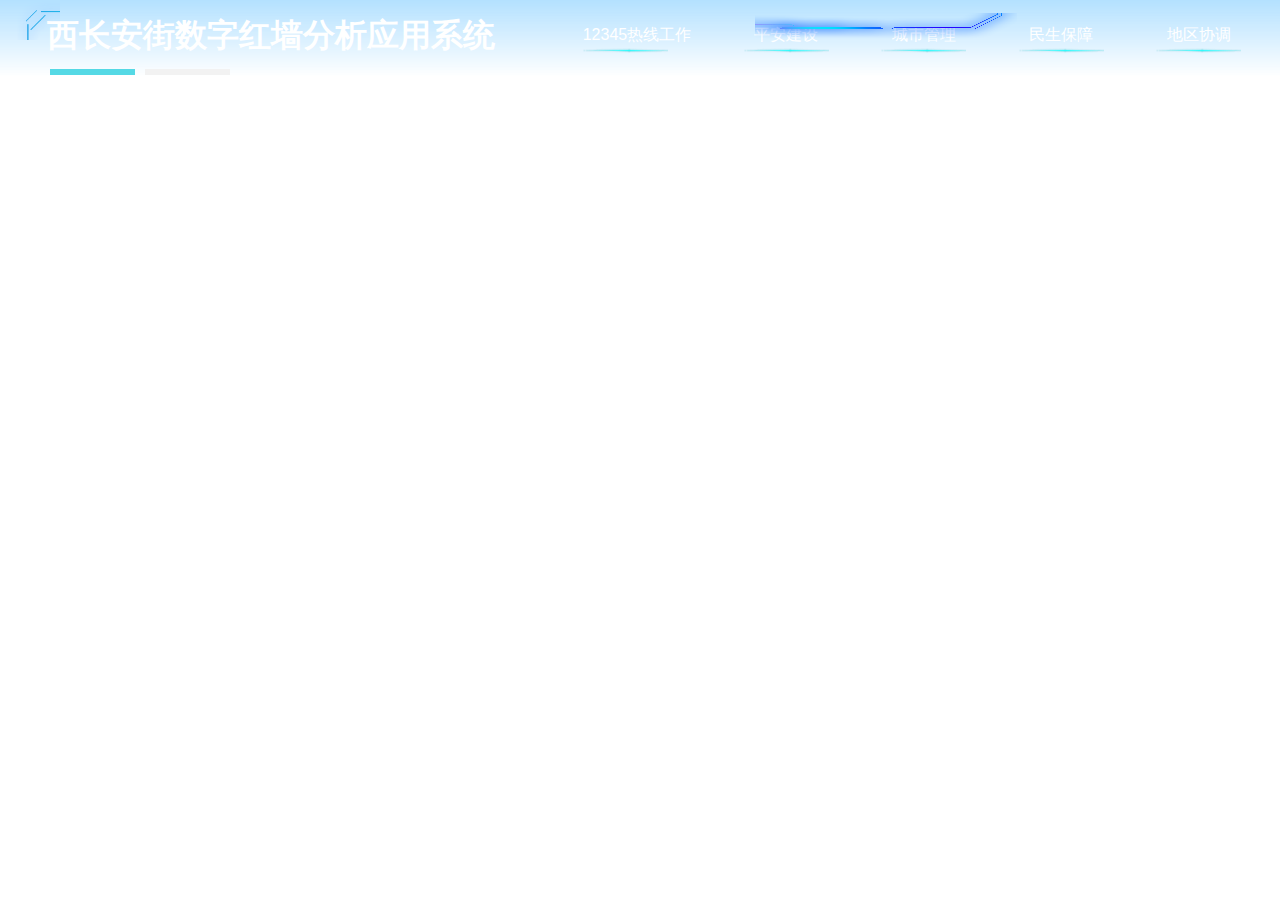
<file: index.html>
<!DOCTYPE HTML>
<html>
	<head>
		<title>Home</title>
		<link href="css/bootstrap.css" rel='stylesheet' type='text/css' />
		<link href="css/style.css" rel='stylesheet' type='text/css' />
		<link href="css/index.css" rel='stylesheet' type='text/css' />
    <script src="js/jquery.min.js"></script>
    
    <script src='https://api.tiles.mapbox.com/mapbox-gl-js/v1.1.0/mapbox-gl.js'></script>
    <link href='https://api.tiles.mapbox.com/mapbox-gl-js/v1.1.0/mapbox-gl.css' rel='stylesheet' />
		
		<meta name="viewport" content="width=device-width, initial-scale=1">
		<script type="application/x-javascript"> addEventListener("load", function() { setTimeout(hideURLbar, 0); }, false); function hideURLbar(){ window.scrollTo(0,1); } </script>
    </script>
    <style>
      body {
      margin: 0;
      padding: 0;
    }
    #map {
      position: absolute;
      top: 0;
      bottom: 0;
      width: 100%;
    }
    </style>
	</head>
<body>
  <div id='map'></div>
	<!---- container ---->
		<!---- header ----->
		<div class="header">
			<div class="container">
				<!--- logo ----->
				<div class="logo">
                    <img class="logo1" src="image/logo1.png">
					<a href="index.html">西长安街数字红墙分析应用系统</a>
					<div class="logo3"><span class="logosp"></span><span class="logoan"></span></div>
					<img class="logo2" src="image/logo2.png">
				</div>
				<!--- logo ----->
				<!--- top-nav ----->
				<div class="top-nav">
					<span class="menu"> </span>
					<ul class="ulnav" id="navid">
						<li class="navli active"><a href="javascript:;">12345热线工作<img src="image/bottom.png"></a></li>
						<li class="navli"><a href="javascript:;">平安建设<img src="image/bottom.png"></a></li>
						<li class="navli"><a href="javascript:;">城市管理<img src="image/bottom.png"></a></li>
						<li class="navli"><a href="javascript:;">民生保障<img src="image/bottom.png"></a></li>
						<li class="navli"><a href="javascript:;">地区协调<img src="image/bottom.png"></a></li>
					</ul>
				</div>
				<div class="clearfix"> </div>

			
			</div>
			</div>
      <script src="js/index.js"></script>
      
      <script>
        mapboxgl.accessToken = 'pk.eyJ1Ijoic2t5MSIsImEiOiJjang0NDlsOG0wMGZrNDNxdzJ5M3Zqb3cwIn0.j7l8P7wr53pSG7OHpbvMUg';
        var map = new mapboxgl.Map({
        container: 'map',
        zoom: 14,
        pitch: 60, 
        center: [116.373797, 39.919731],
       // style: 'mapbox://styles/mapbox/streets-v9'//标准版
       // style: 'mapbox://styles/mapbox/satellite-v9'//影像版
        style: '/data/root.json'
        
        });

        map.on('load', function () {
              map.addLayer({
                  "id": "route",
                  "type": "line",
                  "source": {
                    "type": "geojson",
                    "data": "/data/line.geojson",
                    "maxzoom":11
                  },
                  "layout": {
                      "line-join": "miter",
                      "line-cap": "round"
                  },
                  "paint": {
                      //"line-color": "#fff",
                      "line-color": "hsla(100, 50%, 50%, 1)",
                      "line-width": 8
                  }
              });
              map.loadImage('/image/point.png', function(error, image) {
                          if (error) throw error;
                          map.addImage('cat', image);
                          map.addLayer({
                              "id": "points",
                              "type": "symbol",
                              "source": {
                              "type": "geojson",
                              "data": {
                              "type": "FeatureCollection",
                              "features": [{
                              "type": "Feature",
                              "geometry": {
                              "type": "Point",
                              "coordinates": [116.373797, 39.919731]
                          }
                          }]
                          }
                          },
                          "layout": {
                              "icon-image": "cat",
                              "icon-size": 0.4
                          }
                          });
                          });
                        });
      </script>
	</body>
</html>
</file>
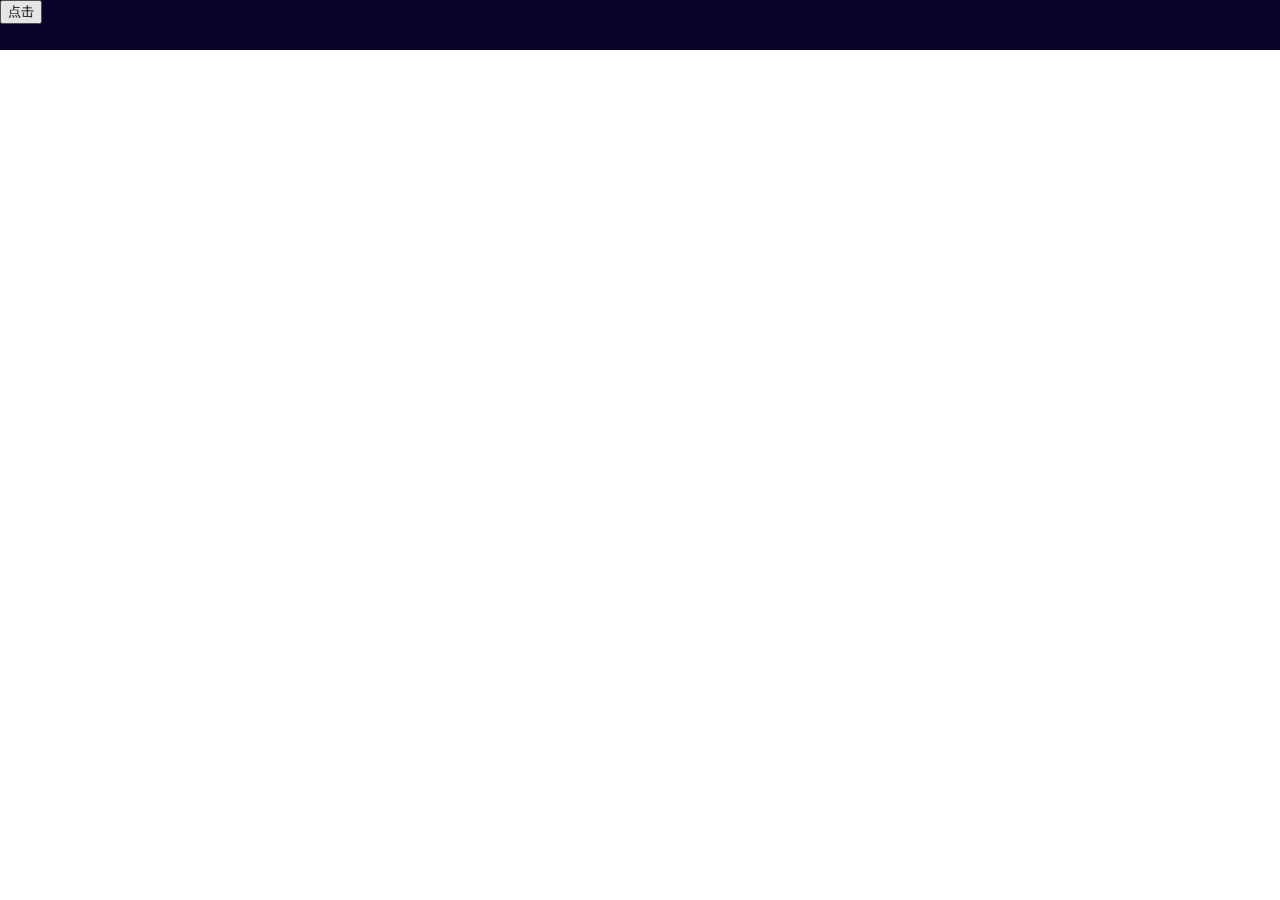
<file: mapbox.html>
<!DOCTYPE html></body>
<html>
<head>
    <title>Mapbox GL JS </title>
    <meta charset='utf-8'>
    <meta name="viewport" content="width=device-width, initial-scale=1.0, user-scalable=no">

    <script src='https://api.tiles.mapbox.com/mapbox-gl-js/v1.1.0/mapbox-gl.js'></script>
    <link href='https://api.tiles.mapbox.com/mapbox-gl-js/v1.1.0/mapbox-gl.css' rel='stylesheet' />

    <style>
        body {
        margin: 0;
        padding: 0;
      }

      #map {
        position: absolute;
        top: 50px;
        bottom: 0;
        width: 100%;
      }

      #top {
        position: absolute;
        top: 0;
        height: 50px;
        width: 100%;
        background-color: rgb(12, 3, 44)  
      }
    </style>
</head>

<body>
        <div id='top'>
            <button>点击</button>
        </div>
        <div id='map'></div>
        <script>
        mapboxgl.accessToken = 'pk.eyJ1Ijoic2t5MSIsImEiOiJjang0NDlsOG0wMGZrNDNxdzJ5M3Zqb3cwIn0.j7l8P7wr53pSG7OHpbvMUg';
        var map = new mapboxgl.Map({
        container: 'map',
        zoom: 14,
        center: [116.397398,39.908305],
       // style: 'mapbox://styles/mapbox/streets-v9'//标准版
       // style: 'mapbox://styles/mapbox/satellite-v9'//影像版
        style: '/data/root.json'
        
        });
        

map.on('load', function () {

  
    map.addLayer({
        "id": "route",
        "type": "line",
        "source": {
        	"type": "geojson",
        	"data": "/data/line.geojson",
        	"maxzoom":11
        },
        "layout": {
            "line-join": "miter",
            "line-cap": "round"
        },
        "paint": {
            //"line-color": "#fff",
            "line-color": "hsla(100, 50%, 50%, 1)",
            "line-width": 8
        }
    });

 
map.loadImage('/image/point.png', function(error, image) {
                if (error) throw error;
                map.addImage('cat', image);
                map.addLayer({
                "id": "points",
                "type": "symbol",
                "source": {
                "type": "geojson",
                "data": {
                "type": "FeatureCollection",
                "features": [{
                "type": "Feature",
                "geometry": {
                "type": "Point",
                "coordinates": [116.373797, 39.919731]
                }
                }]
                }
                },
                "layout": {
                "icon-rotation-alignment":"map",
                "icon-image": "cat",
                "icon-size": 0.4
                }
                });
                });
               


    // map.addLayer({
    //     "id": "route",
    //     "type": "line",
    //     "source": {
    //         "type": "geojson",
    //         "data": {
    //             "type": "Feature",
    //             "properties": {},
    //             "geometry": {
    //                 "type": "LineString",
    //                 "coordinates": [
    //                 [116.38141724279112,39.959521560926255],[116.38053138904753,39.95561528507907],[116.38747833728269,39.95596465014333],[116.38802526600885,39.9392281117129],[116.38991873598287,39.93865553555284],[116.39045609966695,39.92690686676253],[116.3929836903857,39.926724370038926],[116.39321824987191,39.92216352437114],[116.390577689177,39.92206303508393],[116.39057780884501,39.921125073854675],[116.38594147234875,39.921024683005726],[116.38639247491227,39.91151888732591],[116.38581974749104,39.911489138386564],[116.38559406966871,39.90983031163676],[116.38643567229427,39.90981794194045],[116.38601029502459,39.90648026981393],[116.38931899874014,39.906589036610235],[116.38977892281763,39.898303268788574],[116.3914546798841,39.897175906062195],[116.39286083252063,39.87079992466838],[116.34439482296591,39.86734466344273],[116.34286685211785,39.86866425075562],[116.3433014848119,39.872244304945156],[116.3381186019074,39.87230954983404],[116.33775419787649,39.87391513198898],[116.33606980439106,39.87479617912206],[116.32838727860867,39.87381067665213],[116.32023678316239,39.87554723576728],[116.31522844705265,39.87369892613975],[116.3155748323292,39.88029593469725],[116.31652966256321,39.88029611084531],[116.31732815666017,39.88575131745312],[116.31830093446537,39.88575145246712],[116.31806614085124,39.88837677787005],[116.32055742534479,39.888424989670185],[116.3196293492886,39.89006069697909],[116.31968151120348,39.89576433260845],[116.3311481750204,39.89605535921975],[116.3309045617012,39.89737476001742],[116.32920347042366,39.89711800069556],[116.32981943502801,39.90210060542414],[116.32866484193212,39.90392372207498],[116.3291951415311,39.907786542645155],[116.32830082715967,39.91063412402041],[116.32855287764991,39.92149318432938],[116.32691165010414,39.937235678642786],[116.3247595811892,39.937374800980585],[116.32459479755093,39.938664065869965],[116.32296253721663,39.938811198468635],[116.32181689056894,39.94105931281751],[116.3263821623056,39.94280447013883],[116.33184284009293,39.94157612755337],[116.33273693864142,39.94061748321651],[116.33351803797667,39.94171997478866],[116.33498488817722,39.94061728419142],[116.33747719191241,39.94193663736346],[116.34044568194152,39.94227125253153],[116.34418783830053,39.941576694136465],[116.34552397023316,39.942401366691335],[116.34463041352593,39.945552772230585],[116.34522073225267,39.949181615125816],[116.34905783806003,39.95043614181886],[116.35001327155629,39.948057683133776],[116.35018655804114,39.94316159814562],[116.35439757265645,39.94370499300102],[116.3657366837127,39.947209446214615],[116.36415451093158,39.96652260443275],[116.37416772728204,39.96677682389987],[116.37467062143043,39.9713211937094],[116.38784321473292,39.971458900275685],[116.38791263260406,39.96798701358621],[116.38376176381652,39.96700090720778],[116.38403088710638,39.9648088526164],[116.38194727730459,39.96419204994114],[116.38194741654844,39.963102093062304],[116.3827978524305,39.963120592549394],[116.3828150185136,39.961735637602075],[116.3817737149532,39.96170025420798],[116.38141724279112,39.959521560926255]

    //                 ]
    //             }
    //         }
    //     },
    //     "layout": {
    //         "line-join": "round",
    //         "line-cap": "round"
    //     },
    //     "paint": {
    //         "line-color": "#888",
    //         "line-width": 8
    //     }
    // });
});
</script>

</body>
</file>
<file: css/style.css>
html, body{
  	font-family: 'Open Sans', sans-serif;
    font-size: 100%;
  	 background: #FFf;
}
body a{
	transition:0.5s all;
	-webkit-transition:0.5s all;
	-moz-transition:0.5s all;
	-o-transition:0.5s all;
	-ms-transition:0.5s all;
}
body input[type="text"],body input[type="submit"],body textarea{
	-webkit-appearance:none;
}
/*--- container ----*/
.container{
	width:90%;
}
.top-nav span.menu{
	display:none;
}
/*---- header ----*/
.header{
	background: url(../image/top.png) no-repeat 0px 0px;
	background-size: cover;
	/*min-height: 700px;*/
	position:relative;
}
.logo{
	float:left;
	margin-top:0.8em;
}
.logo a{
	font-weight:700;
	text-transform:uppercase;
	color:#FFF;
	font-size:2em;
	text-decoration:none;
}
.logo a span{
	color:#EC005F;
}
.top-nav{
	float:right;
}
.top-nav ul{
	margin:0;
	padding:0;
}
.top-nav ul li{
	list-style:none;
	display:inline-block;
}
.top-nav ul li a{
	color:#FFF;
	font-weight:300;
	text-transform:uppercase;
	padding:1.5em;
	display:block;
	text-decoration:none;
}
.top-nav ul li a:hover,.top-nav ul li.active a{
	/*color:#464646;*/
}
.banner{
	padding:7em 0;
}
.banner h1{
	font-weight: 900;
	text-transform: uppercase;
	color: #FFF;
	font-size: 3em;
	width: 63%;
	margin: 0 auto;
}
.banner h1 span{
	color:#EC005F;
}
.banner p{
	color:#fff;
	font-weight:300;
	font-size:1.2em;
	width:60%;
	margin:1em auto;
}
.banner a.seemore{
	background:#EC005F;
	padding:0.7em 1.8em;
	display:inline-block;
	color:#FFF;
	font-weight:900;
	text-transform:uppercase;
	font-size:1.3em;
	text-decoration:none;
}
.banner a.seemore:hover{
	background:#464646;
}
/*---- banner-grids ----*/
.banner-grids{
	background: #EC005F;
	position: absolute;
	bottom: -4em;
	width: 70%;
	padding: 0.8em;
}
.banner-grid{
	padding:1em 1.5em;
}
.banner-grid span{
	display:block;
}
.banner-grid h3{
	text-transform:uppercase;
	font-weight:900;
	font-size:1.2em;
	margin:0;
	padding:0.8em 0 0.5em;
	display:inline-block;
}
.banner-grid h3 a{
	color:#464646;
	text-decoration:none;
}
.banner-grid p{
	margin:0;
	line-height:1.5em;
	color:#FFF;
	font-size:0.875em;
}
.copyrights{
	text-indent:-9999px;
	height:0;
	line-height:0;
	font-size:0;
	overflow:hidden;
}
/*---- welcome-note ----*/
.welcome-note{
	margin-top:5em;
}
.wel-head h3{
	text-transform:uppercase;
	font-weight:900;
	font-size:2.2em;
	border-bottom:3px solid #EC005F;
	display:inline-block;
	padding:0 0 0.3em 0;
}
.wel-head h3 span{
	color:#EC005F;
}
.wel-head p{
	width:70%;
	margin:0 auto;
	font-size:0.875em;
	line-height:1.5em;
	color:#777;
}
/*---- top-grids ----*/
.top-grids{
	padding: 1.8em 0 0;
}
.top-grid{
	margin:0 0 1.5em 0;
}
.top-grid h4{
	color:#464646;
	font-weight:900;
	font-size:1.5em;
	text-transform:uppercase;
	margin:0 0 0.3em;
}
.top-grid p{
	font-size:0.875em;
	line-height:1.5em;
	margin:0;
	padding:0.2em 0 0 0;
	color:#777;	
}
/*---- mid-grids ----*/
.mid-grids-left h2{
	color:#464646;
	font-size:1.5em;
	margin:0;
	padding:0 0 0.3em 0;
}
.mid-grids-left h2 span{
	text-transform:uppercase;
	font-weight:900;
}
.mid-grids-left h2 span label{
	color:#EC005F;
}
.mid-grids-left p{
	color:#777;
	line-height:1.5em;
	font-size:0.875em;
}
.latest-news-grid{
	float:left;
	width:48%;
}
.latest-news-grid img{
	width:100%;
}
.latest-news-grid h4{
	margin:0.2em 0 0.4em 0;
}
.latest-news-grid h4 a{
	color:#464646;
	font-weight:600;
	font-size:1.1em;
	text-decoration:none;
	line-height:1.5em;
}
.latest-news-grid span{
	color:#777;
	font-size:0.875em;
	padding:0.2em 0 0.5em 0;
	display:inline-block;
}
.latest-news-grid span a{
	color:#EC005F;
}
a.news-btn{
	background:#EC005F;
	padding:0.5em 0.8em;
	display:inline-block;
	color:#FFF;
	font-weight:900;
	font-size:1em;	
	text-decoration:none;
}
a.news-btn:hover{
	background:#464646;
}
.latest-news-grid p{
	margin-bottom:1.5em;
}
.latest-news-grid{
	margin:2% 4% 4% 0%;
}
.latest-news-grid:nth-child(2),.latest-news-grid:nth-child(4){
	margin-right:0;
}
/*---- mid-grids-right ----*/
.mid-grids-right h3{
	color: #464646;
	font-size: 1.5em;
	margin: 0;
	padding: 0 0 0.3em 0;
}
.mid-grids-right p{
	color: #777;
	line-height: 1.5em;
	font-size: 0.875em;
}
.mid-grids-right h3 span{
	font-weight:900;
	text-transform:uppercase;
}
.mid-grids-right h3 span label{
	color:#EC005F;
}
.services-list ul{
	margin:0px;
	padding:0px;
}
.services-list ul li{
	display:block;
}
.services-list ul li a{
	color:#777;
	border-bottom:1px solid #EEE;
	display:block;
	padding:0.5em 0;
	text-decoration:none;
	font-size:0.875em;
}
.services-list ul li a span{
	width:7px;
	height:13px;
	display:inline-block;
	background:url(../images/arrow.png) no-repeat 0px 0px;
	vertical-align:middle;
	margin-right:0.5em;
}
.services-list ul li a small{
	text-indent:10px;
	font-size:1em;
}
.services-list ul li a:hover{
	color:#424242;
}
/*---start-footer----*/
.top-footer{
	background:#222222;
	padding:4em 0;
}
.top-footer-grid{
	width:31.33%;
	float:left;
	margin-right:2%;
}
.top-footer-grid:nth-child(3){
	margin-right:0;
}
.top-footer-grid h3{
	font-size: 1.4em;
	color: #fff;
	text-transform: uppercase;
	margin: 0 0 1em 0;
	font-weight: 900;
}
.address,.latest-post{
	font-family: 'Open Sans', sans-serif;
	line-height: 1.5em;
}
.address li span {
	width: 26px;
	height: 32px;
	display: inline-block;
	vertical-align: top;
	margin-right: 0.5em;
}
.address li{
	display: block;
	margin: 1em 0;
	font-size: 1em;
	color: #fff;
}
.address li label{
	width: 42%;
	display: inline-block;
}
.address li a{
	color:#fff;
	transition:0.5s all;
	-webkit-transition:0.5s all;
	-moz-transition:0.5s all;
	-o-transition:0.5s all;
}
.address li a:hover{
	color:#999;
}
.map-pin{
	background:url(../images/footer-icon1.png) no-repeat 0px 0px;
}
.mob{
	background: url(../images/footer-icon1.png) no-repeat 0px -80px;
}
.msg{
	background: url(../images/footer-icon1.png) no-repeat 0px -123px;
}
/*--latest-post--*/
.latest-post li span{
	width: 27px;
	height: 27px;
	display: inline-block;
	vertical-align: middle;
	margin-right: 0.4em;
	margin-top: 0.22em;
}
.latest-post li a{
	color:#999;
	line-height:1.5em;
	transition:0.5s all;
	-webkit-transition:0.5s all;
	-moz-transition:0.5s all;
	-o-transition:0.5s all;
	text-decoration:none;
}
.latest-post li a:hover{
	color:#FFF;
}
.latest-post li a label{
	color:#FFF;
}
.latest-post li{
	margin: 0.5em 0;
}
.icon1{
	background:url(../images/footer-icon2.png) no-repeat 0px 0px; 
}
.icon2{
	background:url(../images/footer-icon2.png) no-repeat 0px -37px; 
}
.icon3{
	background: url(../images/footer-icon2.png) no-repeat 0px -80px;
}
.icon4{
	background:url(../images/footer-icon2.png) no-repeat 0px -121px; 
}
.icon5{
	background:url(../images/footer-icon2.png) no-repeat 0px -160px; 
}
/*--//latest-post--*/
/*---latest-tweets---*/
.tweet-box-icon{
	float: left;
	width: 8%;
	height: 100px;
}
.tweet-box-icon span{
	width:30px;
	height:30px;
	display:inline-block;
	background:url(../images/twiiter-bird.png) no-repeat 0px 0px;
	margin-top: 3px;
}
.tweet-box-info{
	float:right;
	width:90%;
	font-family: 'Open Sans', sans-serif;
}
.tweet-box-info p{
	color:#999;
	line-height:1.5em;
}
.tweet-box-info p a{
	transition:0.5s all;
	-webkit-transition:0.5s all;
	-moz-transition:0.5s all;
	-o-transition:0.5s all;
}
.tweet-box-info p a:hover{
	color:#999;
}
.tweet-box-info p span a{
	color:#FFF;
	display:block;
	line-height:1.5em;
}
.tweet-box-info p label a{
	color:#FFF;
	display:block;
	font-size:0.875em;
}
/*---//latest-tweets---*/
/*---start-bottom-footer---*/
.bottom-footer-left{
	float:left;
}
.bottom-footer-left p{
	font-size: 0.875em;
	color: #777;
	margin: 1.5em 0;
}
.bottom-footer-left p a{
	color:#999;
	transition:0.5s all;
	-webkit-transition:0.5s all;
	-moz-transition:0.5s all;
	-o-transition:0.5s all;
} 
.bottom-footer-left p a:hover{
	color:#777;
}
.bottom-social-icons li a{
	width:42px;
	height:42px;
	display:block;
}
.footer ul{
	margin:0;
	padding:0;
}
.footer ul li{
	list-style:none;
}
.footer {
	margin-top: 3em;
}
/*---End-footer----*/
/*---- about ----*/
.breadcrumbs-left{
	float:left;
}
.breadcrumbs-left h1{
	font-weight: 900;
	text-transform: uppercase;
	color: #424242;
	margin: 0.4em 0 0.35em;
}
.breadcrumbs-right{
	float: right;
	margin-top: 1.1em;
}
.breadcrumbs-right ul li{
	display:inline-block;
	list-style:none;
	color:#777;
	padding:0.5em 0.3em;
}
.breadcrumbs-right ul li label{
	font-weight:normal;
	padding-left:0.5em;
}
.breadcrumbs-right ul li a{
	color:#EC005F;
	text-decoration:none;
}
.breadcrumbs-right ul{
	margin:0;
	padding:0;
}
.about-head{
	min-height:70px;
}
.about-wel{
	border-bottom:1px solid #EEE;
	padding:0 0 1em 0;
}
.about-wel p{
	width:100%;
	margin-top:0.5em;
} 
.about-grids p{
	font-size: 0.875em;
	line-height:1.6em;
	color: #777;
	margin: 1.5em 0;
}
.about-grids-row2-grid{
	float:left;
	width:48%;
	margin-right:4%;
}
.about-grids-row2-grid:nth-child(2){
	margin:0;
}
.about-top-grids{
	background:#fafafa;
	padding:2em 0 3em;
}
.about-note{
	margin-top:1em;
}
/*---- services ----*/
.services-top-grids{
	background:#fafafa;
	padding:2em 0 3em;
}
.services-wel{
	border-bottom:1px solid #EEE;
	padding:0 0 1em 0;
}
.services-wel p{
	width:100%;
	margin-top:0.5em;
} 
.service-grid{
	width:32.53%;
	float:left;
	margin:1.2% 1.2% 1.2% 0;
}
.service-grid img{
	width:100%;
} 
.service-grid h3{
	margin:0;
	padding:0.8em 0 0.3em;
	color:#424242;
	font-weight:900;
	text-transform:uppercase;
	font-size:1.2em;
}
.service-grid:nth-child(3),.service-grid:nth-child(6){
	margin-right:0;
}
.service-grid p{
	font-size: 0.875em;
	line-height: 1.6em;
	color: #777;
	margin:0;
}
.service-grids{
	padding:0.5em 0;
}
a.viewmore-s{
	background: #EC005F;
	padding: 0.7em 0em;
	display: inline-block;
	color: #FFF;
	font-weight: 900;
	text-transform: uppercase;
	font-size: 1.3em;
	text-decoration: none;
	width:20%;
	margin:0 auto;
	display:block;
	text-align:center;
	margin-top:1.3em;
}
a.viewmore-s:hover{
	background: #464646;
}
/*----start-blog----*/
.blog{
	border-top:1px solid #EEE;
}
.blog  ul{
	margin:0;
	padding:0;
}
.blog  ul li{
	list-style:none;
}
.blog-left{
	float:left;
	width:75%;
}
.blog-left-head{
	
}
.blog-left-head h1 {
	color: #424242;
	text-transform: uppercase;
	font-size: 1.5em;
	font-weight: 700;
	padding: 0em 0;
}
.blog-right{
	float:right;
	width:23%;
}
.blog-left-head{
	border-bottom:1px solid #EEE;
	padding-bottom: 1em;
}
.blog-artical-grid h3 a{
	color: #404040;
	text-transform: uppercase;
	font-size: 1em;
	font-family: 'Open Sans', sans-serif;
	font-weight: 700;
	padding: 0 0 0.8em 0;
	display: block;
	text-decoration:none;
}
.blog-artical-grid-pic-info-admin-left{
	float:left;
}
.blog-artical-grid-pic-info-admin-right{
	float:right;
}
.blog-artical-grid-pic-info-admin{
	background:rgba(236, 0, 95, 0.56);
	padding: 0.5em 2em;
	position: absolute;
	width:100%;
	bottom: 0;
}
.blog-artical-grid-pic-info-admin-left ul li{
	display:inline-block;
}
.blog-artical-grid-pic img{
	display:block;
}
.blog-artical-grid-pic-info-admin-left li a img{
	border-radius: 30em;
	-webkit-border-radius: 30em;
	-moz-border-radius: 30em;
	-o-border-radius: 30em;
	vertical-align: middle;
}
.blog-artical-grid-pic-info-admin-left li p{
	color: #FFF;
	margin-left: 1em;
	font-weight: 600;
}
.blog-artical-grid-pic-info-admin-left li p a{
	color:#FFF;
	transition:0.5s all;
	-webkit-transition:0.5s all;
	-moz-transition:0.5s all;
	-o-transition:0.5s all;
}
.blog-artical-grid-pic-info-admin-left li p a:hover{
	color:#272727;
}
.blog-artical-grid-pic-info-admin-right h6{
	color: #FFF;
	font-size: 1.5em;
	margin-top: 0.6em;
	font-weight: 600;
}
.blog-artical-grid-pic-info-admin-right h6 span{
	font-size:0.8em;
	vertical-align:top;
}
.blog-artical-grid-pic-info{
	position:relative;
}
/*---- start-artical-tags----*/
.artical-tags ul li{
	display: inline-block;
	margin-right: 0.5em;
}
.artical-tags ul li a{
	background: url(../images/tags-bg.jpg) no-repeat left #EDEDED;
	color: #404040;
	text-transform: uppercase;
	text-decoration:none;
	font-size: 0.875em;
	font-family: 'Open Sans', sans-serif;
	font-weight: 700;
	padding: 0.05em 1em 0.05em 1.5em;
	display: block;
	transition:0.5s all;
	-webkit-transition:0.5s all;
	-moz-transition:0.5s all;
	-o-transition:0.5s all;
}
.artical-tags ul li a:hover{
	color:#EC005F;
}
.artical-tags{
	margin: 1.5em 0 1.2em;
}
.artical-details p{
	font-size: 0.875em;
	line-height: 1.7em;
	color: #777;
}
.artical-details p a{
	color:#EC005F;
}
.artical-details-left{
	float:left;
	width:48%;
	margin-right:4%;
}
.artical-details-right{
	float:right;
	width:48%;
	margin-right:0%;
}
.artical-more-btn{
	background: #EDEDED;
	margin: 2em 0;
}
.artical-more-btn a span{
	background:#EC005F;
	color: #FFF;
	padding: 0.5em 2em;
	display: inline-block;
	transition:0.5s all;
	-webkit-transition:0.5s all;
	-moz-transition:0.5s all;
	-o-transition:0.5s all;
}
.artical-more-btn a span:hover{
	background:#424242;
}
.blog-artical-pagenate ul li{
	display:inline-block;
}
.blog-artical-pagenate ul li a{
	color: #535353;
	background: #EDEDED;
	padding: 0.2em 0.7em;
	font-weight: 600;
	font-size: 1.2em;
	transition:0.5s all;
	-webkit-transition:0.5s all;
	text-decoration:none;
	-moz-transition:0.5s all;
}
.blog-artical-pagenate{
	text-align: center;
	margin: 4em 0 4em;
}
.blog-artical-pagenate ul li a:hover,.blog-artical-pagenate ul li.active a{
	background:#EC005F;
	color:#FFF;
}
.blog-artical-pagenate ul li.frist span{
	height: 20px;
	width: 15px;
	display: inline-block;
	background: url(../images/pagenate.png) no-repeat 0px 0px;
	vertical-align: sub;
	margin-right: 1em;
	cursor:pointer;
}
.blog-artical-pagenate ul li.more-art span{
	width: 34px;
	height: 20px;
	display: inline-block;
	background: url(../images/pagenate.png) no-repeat -39px 0px;
	vertical-align: sub;
	margin: 0 0.5em;
	cursor:pointer;
}
.blog-artical-pagenate ul li.last span{
	height: 20px;
	width: 15px;
	display: inline-block;
	background: url(../images/pagenate.png) no-repeat -17px 0px;
	vertical-align: sub;
	margin-right: 1em;
	cursor:pointer;
}
/*-----start-blog-right----*/
.blog-right{
	
}
.blog-right-head span{
}
.blog-right-head h3{
	color: #424242;
	text-transform: uppercase;
	font-size: 1.3em;
	font-weight: 700;
	padding: 0.3em 0 1.1em;
	border-bottom: 1px solid #EEE;
}
.accordion-content ul li a{
	color: #424242;
	text-transform: uppercase;
	font-size: 0.875em;
	font-weight: 600;
	padding: 0.5em 0.3em;
	display: block;
	transition: 0.5s all;
	-webkit-transition: 0.5s all;
	-moz-transition: 0.5s all;
	-o-transition: 0.5s all;
	text-decoration: none;
}
.accordion-content ul li a:hover{
	color:#EC005F;
}
.tags-for ul li{
	margin-bottom:0.5em;
}
.tags-for{
	margin: 0.5em 0 2em;
}
.tags-for ul li {
	display: inline-block;
	margin-right: 0.5em;
}
.tags-for ul li a {
	background: url(../images/tags-bg.jpg) no-repeat left #EDEDED;
	color: #404040;
	text-transform: uppercase;
	font-size: 0.875em;
	font-family: 'Open Sans', sans-serif;
	font-weight: 700;
	padding: 0.05em 1em 0.05em 1.5em;
	display: block;
	transition: 0.5s all;
	-webkit-transition: 0.5s all;
	-moz-transition: 0.5s all;
	-o-transition: 0.5s all;
	text-decoration:none;
}
.tags-for ul li a:hover,.blog-comment-grid-right a:hover{
	color:#EC005F;
}
.blog-right-accordinations{
	margin:1em 0 2.2em;
}
.blog-comment-grid-left{
	float: left;
	width: 25%;
	margin-top: 1em;
	cursor:pointer;
}
.blog-comment-grid-left img{
	border-radius:30em;
	-webkit-border-radius:30em;
	-moz-border-radius:30em;
	-o-border-radius:30em;
}
.blog-comment-grid-right{
	float: right;
	width: 70%;
}
.blog-comment-grid-right a{
	color: #404040;
	transition: 0.5s all;
	-webkit-transition: 0.5s all;
	-moz-transition: 0.5s all;
	-o-transition: 0.5s all;
	text-transform: uppercase;
	font-size: 0.875em;
	font-weight:700;
	text-decoration:none;
}
.blog-comment-grid-right p{
	font-size: 0.875em;
	color: #777;
	line-height: 1.7em;
}
.blog-comment-grids{
	margin-top:1em;
}
.blog-comment-grid{
	margin-bottom:1em;
}
.blog-artical-grid-pic img{
	width:100%;
}
/*-----//End-blog-right----*/
/*---- start-blog-single-page----*/
.blog-single-page h3{
	margin:0;
	padding:0;
}
.blog-single-page h3 a {
	color: #404040;
	text-transform: uppercase;
	font-size: 1em;
	font-family: 'Open Sans', sans-serif;
	font-weight: 700;
	padding: 0.5em 0 0.8em;
	display: block;
	text-decoration:none;
}
.blog-single-page-artical-info-left {
	float: left;
	width: 48%;
	margin-right: 4%;
}
.blog-single-page-artical-info-right {
	float: right;
	width: 48%;
	margin-right: 0%;
}
.blog-single-page p {
	font-size: 0.875em;
	line-height: 1.7em;
	margin-bottom: 1.8em;
	color: #777;
}
.blog-single-page p.para1:first-letter{
	font-size: 4em;
	font-weight: 700;
}
.blog-single-page-artical-info{
	margin-top: 2em;
}
.blog-single-page-artical-info h3{
	color: #424242;
	text-transform: uppercase;
	font-size: 1.2em;
	font-weight: 700;
	padding: 0.3em 0;
}
.spa-para{
	background: #EDEDED;
	padding: 1em;
	border-left: 3px solid #40A6CF;
	font-style: italic;
}
/*---*/
.comment-secion-head{
	margin:2em 0;
}
.comment-secion-head h2{
	color: #424242;
	text-transform: uppercase;
	font-size: 1.5em;
	font-weight: 700;
	padding: 0em 0;
}
.comment-secion-head h2 label{
	font-size: 0.5em;
	vertical-align: super;
	margin-left: 1em;
	color:#EC005F;
}
.artical-comment-grid-left{
	width: 8%;
	float: left;
	text-align: center;
	margin-top: 0.4em;
}
.artical-comment-grid-left img{
	border-radius:30em;
	-webkit-border-radius:30em;
	-moz-border-radius:30em;
	-o-border-radius:30em;
} 
.artical-comment-grid-info{
	float:right;
	width:90%;
}
.artical-comment-grid-info ul li{
	display: inline-block;
	color: #777777;
	font-size: 0.875em;
	line-height: 1.7em;
	margin: 0 1em 0 0;
}
.artical-comment-grid-info ul li a{
	transition: 0.5s all;
	-webkit-transition: 0.5s all;
	-moz-transition: 0.5s all;
	-o-transition: 0.5s all;
	text-transform: uppercase;
	font-size: 1em;
	font-weight: 700;
}
.artical-comment-grid-info p{
	margin-top:0.5em;
}
.p-replay a{
	color: #EC005F;
	transition: 0.5s all;
	-webkit-transition: 0.5s all;
	-moz-transition: 0.5s all;
	-o-transition: 0.5s all;
	text-decoration:none;
}
.p-name a,.p-replay a:hover{
	color: #404040;
	transition: 0.5s all;
	-webkit-transition: 0.5s all;
	-moz-transition: 0.5s all;
	-o-transition: 0.5s all;
	text-decoration:none;
}
.p-name a:hover{
	color: #EC005F;
}
.sub-comment{
	margin-left:5%;
}
.artical-comment-grid{
	margin-bottom:1em;
}
.table-form{
	margin: 2em auto;
}
.table-form form input[type="text"]{
	font-family: 'Open Sans', sans-serif;
	border: 1px solid rgba(192, 192, 192, 0.61);
	outline: none;
	padding: 12px;
	color: #333333;
	overflow: hidden;
	width: 40%;
	display: block;
	border-radius: 4px;
	-webkit-border-radius: 4px;
	-moz-border-radius: 4px;
	-o-border-radius: 4px;
	transition: border-color 0.3s;
	-o-transition: border-color 0.3s;
	-ms-transition: border-color 0.3s;
	-moz-transition: border-color 0.3s;
	-webkit-transition: border-color 0.3s;
	-webkit-appearance: none;
	box-shadow: 0px 0px 1px rgba(0, 0, 0, 0.05);
	-webkit-box-shadow: 0px 0px 1px rgba(0, 0, 0, 0.05);
	-moz-box-shadow: 0px 0px 1px rgba(0, 0, 0, 0.05);
	-o-box-shadow: 0px 0px 1px rgba(0, 0, 0, 0.05);
}
.table-form textarea{
	font-family: 'Open Sans', sans-serif;
	padding: 8px;
	outline:none;
	color: #333333;
	border: 1px solid rgba(192, 192, 192, 0.61);
	width:80%;
	height:230px;
	resize: none;
	border-radius: 4px;
	-webkit-border-radius: 4px;
	-moz-border-radius: 4px;
	-o-border-radius: 4px;
	transition: border-color 0.3s;
	-o-transition: border-color 0.3s;
	-ms-transition: border-color 0.3s;
	-moz-transition: border-color 0.3s;
	-webkit-transition: border-color 0.3s;
	-webkit-appearance: none;
	box-shadow: 0px 0px 1px rgba(0, 0, 0, 0.05);
	-webkit-box-shadow: 0px 0px 1px rgba(0, 0, 0, 0.05);
	-moz-box-shadow: 0px 0px 1px rgba(0, 0, 0, 0.05);
	-o-box-shadow: 0px 0px 1px rgba(0, 0, 0, 0.05);
}
.table-form form input[type="text"]:hover,.table-form textarea:hover{
	border: 1px solid rgba(236, 0, 95, 0.39);
}
.table-form input[type="submit"]{
	font-family: 'Open Sans', sans-serif;
	color: #5a5a5a;
	padding: 0.8em 1.5em;
	background: #fff;
	text-decoration: none;
	text-shadow: none;
	border: 1px solid rgba(192, 192, 192, 0.61);
	display: block;
	-webkit-transition: all 0.3s ease-out;
	-moz-transition: all 0.3s ease-out;
	-ms-transition: all 0.3s ease-out;
	-o-transition: all 0.3s ease-out;
	transition: all 0.3s ease-out;
	border-radius: 4px;
	-webkit-border-radius: 4px;
	-moz-border-radius: 4px;
	-o-border-radius: 4px;
	cursor:pointer;
	font-size: 1em;
	outline:none;
}
.table-form input[type="submit"]:hover{
	color:#EC005F;
	border:1px solid rgba(236, 0, 95, 0.39);
}
.table-form label{
	display: block;
	margin: 0.4em 0 0.5em;
	font-family: 'Open Sans', sans-serif;
	color: #424242
}
.table-form div{
	margin:0.5em 0;
}
.table-form div {
	margin: 1em 0;
}
/*---- //End-blog-single-page----*/
/*----//End-blog----*/
/*----- contact ----*/
.map iframe{
	margin:0em 0 1em;
	width:100%;
	min-height:300px;
	border:none;
}
.contact-left{
	float:left;
	width:27%;
}
.contact-left h2{
	font-weight: 900;
	font-size: 1.8em;
	color: #424242;
	text-transform: uppercase;
}
.contact-right{
	width:70%;
	float:right;
}
.contact-right h2{
	font-weight:900;
	font-size:1.8em;
	color:#424242;
	text-transform:uppercase;
}
.contact-right form span{
	display: block;
	margin: 1em 0 0.5em;
	font-family: 'Open Sans', sans-serif;
	color: #424242;
	font-weight: bold;
}
.contact-right form input[type="text"],.contact-right form textarea{
	font-family: 'Open Sans', sans-serif;
	border: 1px solid rgba(192, 192, 192, 0.61);
	outline: none;
	padding: 12px;
	color: #333333;
	overflow: hidden;
	width: 50%;
	display: block;
	border-radius: 4px;
	-webkit-border-radius: 4px;
	-moz-border-radius: 4px;
	-o-border-radius: 4px;
	transition: border-color 0.3s;
	-o-transition: border-color 0.3s;
	-ms-transition: border-color 0.3s;
	-moz-transition: border-color 0.3s;
	-webkit-transition: border-color 0.3s;
	-webkit-appearance: none;
	box-shadow: 0px 0px 1px rgba(0, 0, 0, 0.05);
	-webkit-box-shadow: 0px 0px 1px rgba(0, 0, 0, 0.05);
	-moz-box-shadow: 0px 0px 1px rgba(0, 0, 0, 0.05);
	-o-box-shadow: 0px 0px 1px rgba(0, 0, 0, 0.05);
}
.contact-right form textarea{
	min-height:270px;;
	resize:none;
	width:90%;
}
.contact-right input[type="submit"]{
	font-family: 'Open Sans', sans-serif;
	color: #5a5a5a;
	padding: 0.8em 1.5em;
	background: #fff;
	text-decoration: none;
	text-shadow: none;
	border: 1px solid rgba(192, 192, 192, 0.61);
	display: block;
	-webkit-transition: all 0.3s ease-out;
	-moz-transition: all 0.3s ease-out;
	-ms-transition: all 0.3s ease-out;
	-o-transition: all 0.3s ease-out;
	transition: all 0.3s ease-out;
	border-radius: 4px;
	-webkit-border-radius: 4px;
	-moz-border-radius: 4px;
	-o-border-radius: 4px;
	cursor: pointer;
	font-size: 1.1em;
	outline: none;
	margin-top:1em;
}
.contact-right input[type="submit"]:hover{
	color: #EC005F;
	border: 1px solid rgba(236, 0, 95, 0.39);
}
.contact-right form input[type="text"]:hover,.contact-right form textarea:hover{
	border: 1px solid rgba(236, 0, 95, 0.39);
}
.contact-left p{
	display:block;
}
.contact-left span{
	padding:0 0 1em;
}
/*------ Responsive-design ------*/
@media (max-width:1366px){
	.container{
		width:100%;
	}
	.banner-grids {
		width:80%;
	}
}
@media (max-width:1280px){
	.container{
		width:100%;
	}
	.banner-grids {
		width:80%;
	}
}
@media (max-width:1024px){
	.container{
		width:100%;
	}
	.banner-grids {
		width: 87.2%;
	}
	.banner h1 {
		width: 70%;
	}
}
@media (max-width:768px){
	.container{
		width:90%;
	}
	.banner-grids {
		width: 85.5%;
	}
	.banner h1 {
		width: 73%;
		font-size: 2.3em;
	}
	.banner-grids {
		bottom:0em;
		position:inherit;
		text-align:center;
		width:100%;
	}
	.banner p {
		font-size: 1em;
		width: 80%;
	}
	.banner {
		padding: 6em 0 4em;
	}
	.banner a.seemore {
		font-size: 1.1em;
	}
	.welcome-note {
		margin-top: 1em;
	}
	.wel-head h3 {
		margin-top: 0em;
		font-size: 1.8em;
	}
	.wel-head p {
		width: 90%;
	}
	.top-grid {
		margin: 0 0 1em 0;
	}
	.top-footer-grid {
		width: 100%;
		float: none;
		margin-right:0%;
		margin-bottom:1em;
	}
	.top-footer-grid h3 {
		font-size: 1.2em;
	}
	.top-footer {
		padding: 2em 0;
	}
	.tweet-box {
		clear: both;
	}
	.breadcrumbs-left h1 {
		font-size: 1.3em;
		margin: 0.7em 0 0.7em 0;
	}
	.breadcrumbs-right {
		margin-top: 0.55em;
	}
	.service-grid {
		width: 100%;
		float: none;
		margin: 1em 0;
	}
	a.viewmore-s {
		padding: 0.6em 0em;
		font-size: 1.2em;
	}
	.blog-artical-grid h3 a {
		font-size: 0.75em;
	}
	.blog-left-head h1,.blog-right-head h3{
		font-size: 1.2em;
		margin: 0.5em 0;
	}
	.blog-left,.blog-right{
		float: none;
		width: 100%;
	}
	.blog-comment-grid-left {
		float: left;
		width: 10%;
		margin-top: 0em;
	}
	.blog-comment-grid-right {
		width: 88%;
	}
	.blog-comment-grid {
		margin-bottom: 1.5em;
	}
	.artical-comment-grid-info {
		width: 88%;
	}
	.blog-single-page h3 a {
		font-size: 0.75em;
		padding: 0.7em 0 0.8em;
	}
	.blog-left-head {
		padding-bottom: 0.2em;
	}
	.map iframe {
		width: 100%;
		min-height: 150px;
	}
	.contact-left {
		float: none;
		width: 100%;
	}
	.contact-left h2 {
		font-size: 1.2em;
	}
	.contact-left{
		font-size: 0.875em;
	}
	.contact-left p{
		font-size: 0.875em;
	}
	.contact-right {
		width: 100%;
		float: none;
	}
	.contact-right h2 {
		font-size: 1em;
	}
	.contact-right form input[type="text"], .contact-right form textarea {
		padding: 8px;
		width:100%;
	}
	.contact-right form span {
		margin: 0.5em 0 0.5em;
	}
	.contact-right form textarea {
		min-height: 200px;
	}
	.contact-right input[type="submit"] {
		padding: 0.65em 1.5em;
	}
	/*------ responsive -menu -----*/
	.top-nav {
		float: none;
		clear: both;
		position:relative;
	}
	.top-nav ul{
		position:relative;
		top:20px;
		display:none;
	}
	.top-nav ul li{
		display:block;
	}
	.top-nav ul li a{
		background:#FFF;
		color:#464646;
		border-bottom:1px solid #EEE;
		padding:0.8em;
	}
	.top-nav ul li:last-child a{
		border-bottom:none;
	}
	.top-nav ul li a:hover{
		background:#464646;
		color:#FFF;
	}
	.top-nav span.menu{
		display:block;
	}
	.top-nav span.menu:before{
		content: "menu";
		text-transform: uppercase;
		color: #FFF;
		position: absolute;
		right: 0;
		top: -46px;
		background:#464646;
		padding: 0.8em 1em;
		cursor: pointer;
	}
	/*------ responsive -menu -----*/
}
@media (max-width:640px){
	.container{
		width:90%;
	}
	.banner-grids {
		width: 85.5%;
	}
	.banner h1 {
		width: 77%;
		font-size: 2em;
	}
	.banner-grids {
		bottom:0em;
		position:inherit;
		text-align:center;
		width:100%;
	}
	.banner p {
		font-size: 1em;
		width: 80%;
	}
	.banner {
		padding: 6em 0 4em;
	}
	.banner a.seemore {
		font-size: 1.1em;
	}
	.welcome-note {
		margin-top: 1em;
	}
	.wel-head h3 {
		margin-top: 0em;
		font-size: 1.8em;
	}
	.wel-head p {
		width: 90%;
	}
	.top-grid {
		margin: 0 0 1em 0;
	}
	.top-footer-grid {
		width: 100%;
		float: none;
		margin-right:0%;
		margin-bottom:1em;
	}
	.top-footer-grid h3 {
		font-size: 1.2em;
	}
	.top-footer {
		padding: 2em 0;
	}
	.tweet-box {
		clear: both;
	}
	.breadcrumbs-left h1 {
		font-size: 1.3em;
		margin: 0.7em 0 0.7em 0;
	}
	.breadcrumbs-right {
		margin-top: 0.55em;
	}
	.service-grid {
		width: 100%;
		float: none;
		margin: 1em 0;
	}
	a.viewmore-s {
		padding: 0.6em 0em;
		font-size: 1.2em;
	}
	.blog-artical-grid h3 a {
		font-size: 0.75em;
	}
	.blog-left-head h1,.blog-right-head h3{
		font-size: 1.2em;
		margin: 0.5em 0;
	}
	.blog-left,.blog-right{
		float: none;
		width: 100%;
	}
	.blog-comment-grid-left {
		float: left;
		width: 10%;
		margin-top: 0em;
	}
	.blog-comment-grid-right {
		width: 86%;
	}
	.blog-comment-grid {
		margin-bottom: 1.5em;
	}
	.artical-comment-grid-info {
		width: 85%;
	}
	.blog-single-page h3 a {
		font-size: 0.75em;
		padding: 0.7em 0 0.8em;
	}
	.blog-left-head {
		padding-bottom: 0.2em;
	}
	.map iframe {
		width: 100%;
		min-height: 150px;
	}
	.contact-left {
		float: none;
		width: 100%;
	}
	.contact-left h2 {
		font-size: 1.2em;
	}
	.contact-left{
		font-size: 0.875em;
	}
	.contact-left p{
		font-size: 0.875em;
	}
	.contact-right {
		width: 100%;
		float: none;
	}
	.contact-right h2 {
		font-size: 1em;
	}
	.contact-right form input[type="text"], .contact-right form textarea {
		padding: 8px;
		width:100%;
	}
	.contact-right form span {
		margin: 0.5em 0 0.5em;
	}
	.contact-right form textarea {
		min-height: 200px;
	}
	.contact-right input[type="submit"] {
		padding: 0.65em 1.5em;
	}
	.table-form form input[type="text"] {
		width: 100%;
	}
	.table-form textarea {
		width: 100%;
		height: 190px;
	}
}
@media (max-width:480px){
	.container{
		width:90%;
	}
	.banner-grids {
		width: 85.5%;
	}
	.banner h1 {
		width: 84%;
		font-size: 1.5em;
	}
	.banner-grids {
		bottom:0em;
		position:inherit;
		text-align:center;
		width:100%;
	}
	.banner p {
		font-size: 1em;
		width: 80%;
	}
	.banner {
		padding: 6em 0 4em;
	}
	.banner a.seemore {
		font-size: 1.1em;
	}
	.welcome-note {
		margin-top: 1em;
	}
	.wel-head h3 {
		margin-top: 0em;
		font-size: 1.5em;
	}
	.wel-head p {
		width: 100%;
	}
	.top-grid {
		margin: 0 0 1em 0;
	}
	.top-footer-grid {
		width: 100%;
		float: none;
		margin-right:0%;
		margin-bottom:1em;
	}
	.top-footer-grid h3 {
		font-size: 1.2em;
	}
	.top-footer {
		padding: 2em 0;
	}
	.tweet-box {
		clear: both;
	}
	.breadcrumbs-left h1 {
		font-size: 1.3em;
		margin: 0.7em 0 0.7em 0;
	}
	.breadcrumbs-right {
		margin-top: 0.55em;
	}
	.service-grid {
		width: 100%;
		float: none;
		margin: 1em 0;
	}
	a.viewmore-s {
		padding: 0.6em 0em;
		font-size: 1.2em;
		width: 30%;
	}
	.blog-artical-grid h3 a {
		font-size: 0.75em;
	}
	.blog-left-head h1,.blog-right-head h3{
		font-size: 1.2em;
		margin: 0.5em 0;
	}
	.blog-left,.blog-right{
		float: none;
		width: 100%;
	}
	.blog-comment-grid-left {
		float: left;
		width: 10%;
		margin-top: 0em;
	}
	.blog-comment-grid-right {
		width: 80%;
	}
	.blog-comment-grid {
		margin-bottom: 1.5em;
	}
	.artical-comment-grid-info {
		width: 80%;
	}
	.blog-single-page h3 a {
		font-size: 0.75em;
		padding: 0.7em 0 0.8em;
	}
	.blog-left-head {
		padding-bottom: 0.2em;
	}
	.map iframe {
		width: 100%;
		min-height: 150px;
	}
	.contact-left {
		float: none;
		width: 100%;
	}
	.contact-left h2 {
		font-size: 1.2em;
	}
	.contact-left{
		font-size: 0.875em;
	}
	.contact-left p{
		font-size: 0.875em;
	}
	.contact-right {
		width: 100%;
		float: none;
	}
	.contact-right h2 {
		font-size: 1em;
	}
	.contact-right form input[type="text"], .contact-right form textarea {
		padding: 8px;
		width:100%;
	}
	.contact-right form span {
		margin: 0.5em 0 0.5em;
	}
	.contact-right form textarea {
		min-height: 200px;
	}
	.contact-right input[type="submit"] {
		padding: 0.65em 1.5em;
	}
	.table-form form input[type="text"] {
		width: 100%;
	}
	.table-form textarea {
		width: 100%;
		height: 190px;
	}
	.top-grid h4 {
		font-size: 1.2em;
	}
	.latest-news-grid h4 a {
		font-size: 0.875em;
	}
	.services-top-grids {
		padding: 1.5em 0 2em;
	}
	.blog-single-page-artical-info h3 {
		font-size: 1em;
	}
}
@media (max-width:320px){
	.container{
		width:90%;
	}
	.banner-grids {
		width: 85.5%;
	}
	.banner h1 {
		width: 100%;
		font-size: 1.2em;
	}
	.banner-grids {
		bottom:0em;
		position:inherit;
		text-align:center;
		width:100%;
	}
	.banner p {
		font-size: 1em;
		width: 100%;
		height: 45px;
		overflow: hidden;
	}
	.banner {
		padding: 4em 0 2em;
	}
	.banner a.seemore {
		font-size: 0.875em;
	}
	.welcome-note {
		margin-top: 1em;
	}
	.wel-head h3 {
		margin-top: 0em;
		font-size: 1.2em;
	}
	.wel-head p {
		width: 100%;
	}
	.top-grid {
		margin: 0 0 1em 0;
	}
	.top-footer-grid {
		width: 100%;
		float: none;
		margin-right:0%;
		margin-bottom:1em;
	}
	.top-footer-grid h3 {
		font-size: 1em;
	}
	.top-footer {
		padding: 1em 0;
	}
	.tweet-box {
		clear: both;
	}
	.breadcrumbs-left h1 {
		font-size: 1em;
		margin: 1.1em 0 0.7em 0;
	}
	.breadcrumbs-right {
		margin-top: 0.5em;
	}
	.service-grid {
		width: 100%;
		float: none;
		margin: 1em 0;
	}
	a.viewmore-s {
		padding: 0.8em 0em;
		font-size: 0.875em;
		width: 50%;
	}
	.blog-artical-grid h3 a {
		font-size: 0.6em;
		line-height: 1.5em;
	}
	.blog-left-head h1,.blog-right-head h3{
		font-size: 1em;
		margin: 0.5em 0;
	}
	.blog-left,.blog-right{
		float: none;
		width: 100%;
	}
	.blog-comment-grid-left {
		float: left;
		width: 10%;
		margin-top: 0em;
	}
	.blog-comment-grid-right {
		width: 71%;
	}
	.blog-comment-grid {
		margin-bottom: 1.5em;
	}
	.artical-comment-grid-info {
		width: 71%;
	}
	.blog-single-page h3 a {
		font-size: 0.6em;
		padding: 0.7em 0 0.8em;
	}
	.blog-left-head {
		padding-bottom: 0.2em;
	}
	.map iframe {
		width: 100%;
		min-height: 150px;
	}
	.contact-left {
		float: none;
		width: 100%;
	}
	.contact-left h2 {
		font-size: 1.2em;
	}
	.contact-left{
		font-size: 0.875em;
	}
	.contact-left p{
		font-size: 0.875em;
	}
	.contact-right {
		width: 100%;
		float: none;
	}
	.contact-right h2 {
		font-size: 1em;
	}
	.contact-right form input[type="text"], .contact-right form textarea {
		padding: 8px;
		width:100%;
	}
	.contact-right form span {
		margin: 0.5em 0 0.5em;
	}
	.contact-right form textarea {
		min-height: 200px;
	}
	.contact-right input[type="submit"] {
		padding: 0.65em 1.5em;
	}
	.table-form form input[type="text"] {
		width: 100%;
	}
	.table-form textarea {
		width: 100%;
		height: 190px;
	}
	.top-grid h4 {
		font-size: 1em;
	}
	.latest-news-grid h4 a {
		font-size: 0.75em;
	}
	.services-top-grids {
		padding: 1.5em 0 2em;
	}
	.blog-single-page-artical-info h3 {
		font-size: 1em;
	}
	.banner-grid {
		padding: 0.5em 0em;
	}
	.top-nav ul li a {
		padding: 0.8em;
		font-size: 0.875em;
	}
	.top-nav span.menu:before {
		top: -43px;
		padding: 0.7em 0.8em;
		font-size: 0.875em;
	}
	.top-grids div.container,.mid-grids div.container{
		padding:0;
	}
	.mid-grids-left h2 {
		font-size: 1.2em;
	}
	a.news-btn {
		font-size: 0.875em;
	}
	.mid-grids-right {
		margin-top: 0.8em;
	}
	.mid-grids-right h3 {
		font-size: 1.2em;
	}
	.tweet-box-info {
		width: 83%;
	}
	.bottom-footer-left p {
		font-size: 0.875em;
		margin: 1em 0;
		text-align: center;
	}
	.address li {
		font-size: 0.875em;
	}
	.latest-post li a {
		font-size: 0.875em;
		line-height:1.5em;
	}
	.tweet-box-info p {
		font-size: 0.875em;
	}
	.about-grids-row2{
		display:none;
	}
	.breadcrumbs-right ul li {
		font-size: 0.875em;
	}
	.service-grid h3 {
		font-size: 1em;
	}
	.services-top-grids div.container{
		padding:0;
	}
	.blog-artical-grid-pic-info-admin{
		display:none;
	}
	.blog-artical-grid h3{
		margin:0.0em 0;
	}
	.artical-tags ul li a {
		font-size: 0.55em;
		padding: 0.5em 1em 0.5em 1.8em;
	}
	.artical-tags {
		margin: 0.3em 0 0.8em;
	}
	.artical-details-left {
		float: none;
		width: 100%;
		margin-right: 0%;
	}
	.artical-details-right{
		display:none;
	}
	.artical-more-btn {
		margin: 0.5em 0 1em;
	}
	.artical-more-btn a span {
		padding: 0.3em 1em;
	}
	.blog-artical-pagenate ul li:nth-child(4),.blog-artical-pagenate ul li:nth-child(5){
		display:none;
	}
	.blog-artical-pagenate {
		margin: 2em 0 2em;
	}
	.blog-single-page-artical-info-left {
		float:none;
		width:100%;
		margin-right:0%;
	}
	.blog-single-page-artical-info-right{
		display:none;
	}
	.blog-single-page p {
		line-height: 1.7em;
		margin-bottom: 0.8em;
	}
	.comment-secion-head h2 {
		font-size: 1em;
		margin:0.5em 0;
	}
	.table-form label {
		font-size: 0.875em;
	}
	.table-form form input[type="text"] {
		padding: 8px;
	}
	.table-form div {
		margin: 0.6em 0;
	}
	.table-form textarea {
		height: 150px;
	}
	.table-form input[type="submit"] {
		padding: 0.7em 0em;
		width: 100%;
	}
	.logo a {
		font-size: 1.9em;
	}
}
/*------ Responsive-design ------*/
</file>
<file: css/index.css>
.logo1{
    margin-top: -20px;
    width: 45px;
    position: absolute;
}
.logo a{
	margin-left: 32px;
}
.logo2{
	margin-left:260px;
    position: absolute;
}
.logo3{
	width: 180px;
    height: 6px;
    position: absolute;
    margin-top: 10px;
    margin-left: 35px;
}
.logosp{
	width:85px;
	height:6px;
	display: block;
	background-color:rgba(85, 217, 229, 1);
}
.logoan{
	margin-left:10px;
	width:85px;
	height:6px;
	display: block;
	margin:-6px 0 0 95px;
    background-color:rgba(242, 242, 242, 1);
}
.ulnav li img{
	display:block;
	width:85px;
}
.ulnav li a{
	text-align: center;
}
</file>
